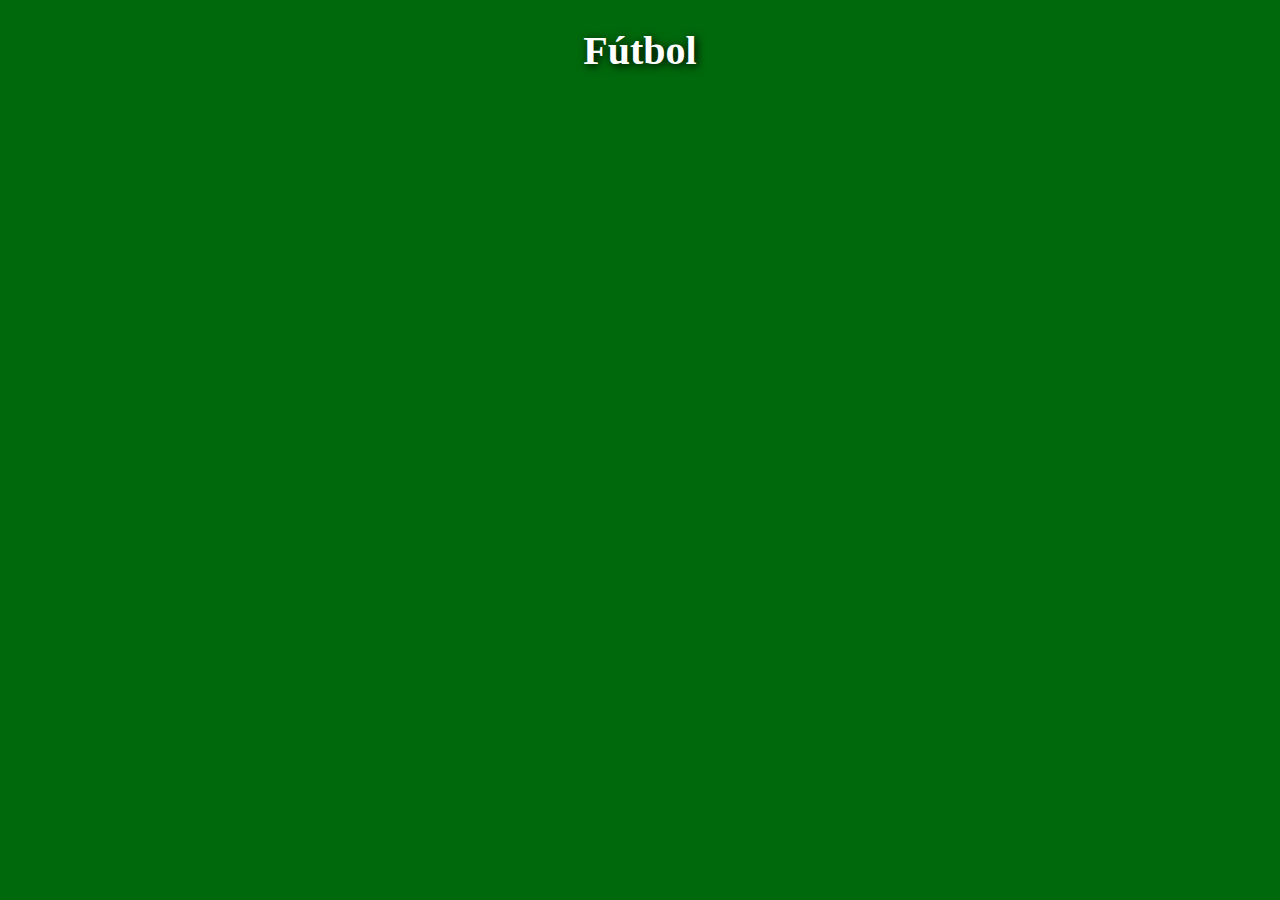
<file: Futbol.html>
<!DOCTYPE html>
<html lang="en">
<head>
    <meta charset="UTF-8">
    <meta http-equiv="X-UA-Compatible" content="IE=edge">
    <meta name="viewport" content="width=device-width, initial-scale=1.0">
    <link rel="stylesheet" href="style.css">
    <title>Document</title>
</head>
<body>
    <h1 class="h1">Fútbol</h1>
</body>
</html>
</file>
<file: style.css>
/* || General setup */

html, body {
    margin: 0;
    padding: 0;
  }
  
  html {
    font-size: 10px;
    background-color: #00690c;
  }
  
  body {
    width: 70%;
    margin: 0 auto;
  }
  
  /* || typography */
  
  h1, h2, h3 {
    font-family: 'Sonsie One', cursive;
    color: #000000;
    font-size: 29px;
  }
  
  p, input, li {
    font-family: 'Open Sans Condensed', sans-serif;
    color: #2a2a2a;
  }
  
  .h1 {
    font-size: 4rem;
    text-align: center;
    color: white;
    text-shadow: 2px 2px 10px black;
    font-family:'Libre Baskerville', serif;

  }
  
  h2 {
    font-size: 3rem;
    text-align: center;
    font-family:'Libre Baskerville', serif;
  }

  h3 {
    font-size: 2.2rem;
    font-family:'Libre Baskerville', serif;

  }
  
  p, li {
    font-size: 1.6rem;
    line-height: 1.5;
  }
  
  /* || header layout */
  
  nav, article, aside, footer {
    background-color: white;
    padding: 1%;
  }
  
  nav {
    height: 50px;
    background-color: #000000;
    display: flex;
    margin-bottom: 10px;
  }
  
  nav ul {
    padding: 0;
    list-style-type: none;
    flex: 2;
    display: flex;
  }
  
  nav li {
    display: inline;
    text-align: center;
    flex: 1;
  }
  
  nav a {
    display: inline-block;
    font-size: 2rem;
    text-transform: uppercase;
    text-decoration: none;
    color: black;
  }
  
  nav form {
    flex: 1;
    display: flex;
    align-items: center;
    height: 100%;
    padding: 0 2em;
  }
  
  input {
    font-size: 1.6rem;
    height: 32px;
  }
  
  input[type="search"] {
    flex: 3;
  }
  
  input[type="submit"] {
    flex: 1;
    margin-left: 1rem;
    background: #333;
    border: 0;
    color: white;
  }
  
  /* || main layout */
  
  main {
    display: flex;
  }
  
  article {
    flex: 4;
  }
  
  aside {
    flex: 1;
    margin-left: 10px;
    background-color: #ffffff;
  }
  
  aside li {
    padding-bottom: 10px;
  }
  
  footer {
    margin-top: 10px;
  }
  /* clase tamaño de pelotas */
  .pelotas{
    font-size: 3rem;
  } 
  #pe{
    font-size: 2.6rem;
line-height: 1;
  }
  .img{
    width: 100%;
  }
</file>
